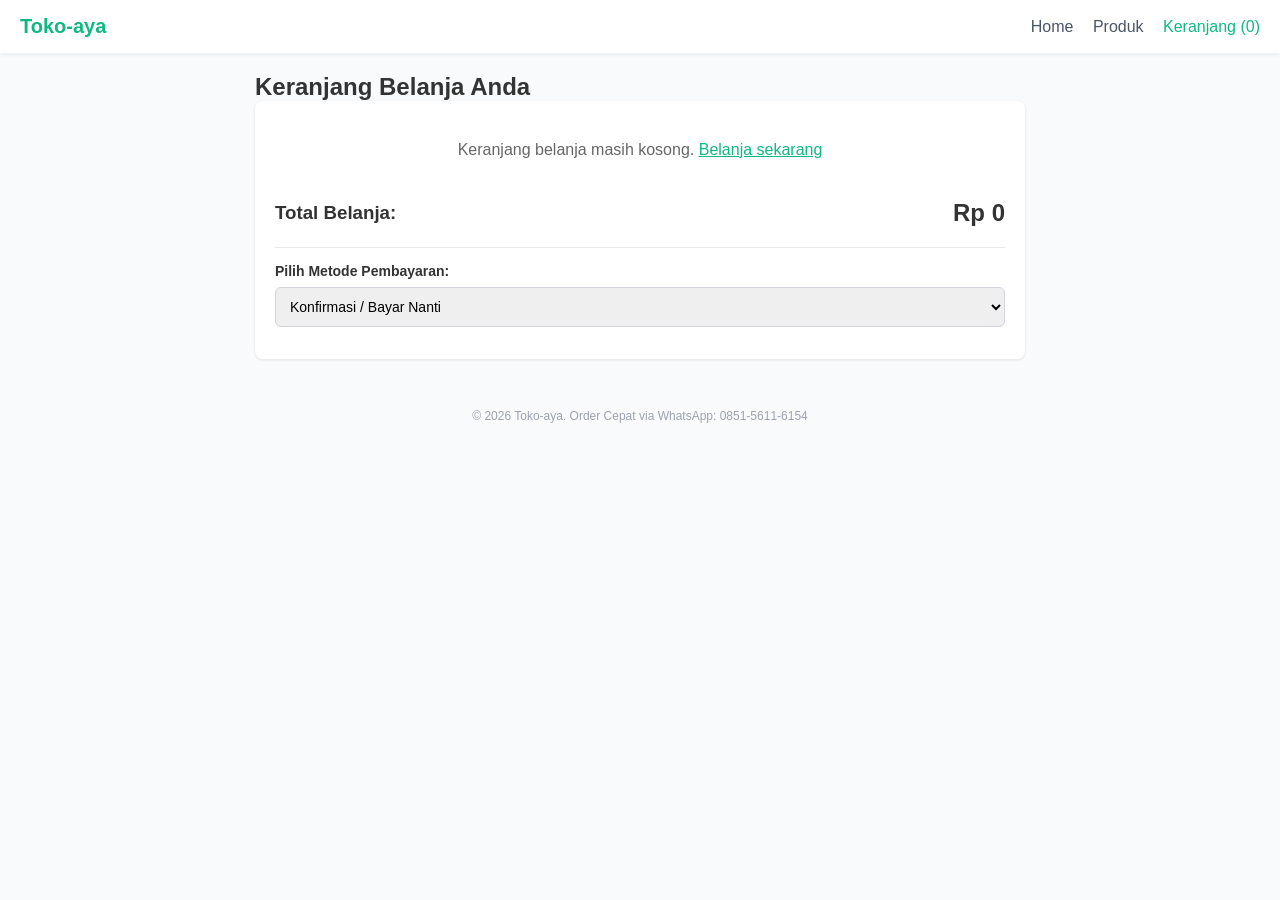
<file: keranjang.html>
<!DOCTYPE html>
<html lang="id">
<head>
    <meta charset="UTF-8">
    <meta name="viewport" content="width=device-width, initial-scale=1.0">
    <title>Keranjang Belanja - Toko-aya</title>
    <link rel="stylesheet" href="style.css">
  <!-- Konfigurasi PWA -->
<link rel="manifest" href="manifest.json">
<meta name="theme-color" content="#10b981">
</head>
<body>
    <!-- Navbar -->
    <header class="navbar">
        <div class="logo">Toko-aya</div>
        <nav class="nav-links">
            <a href="index.html">Home</a>
            <a href="index.html">Produk</a>
            <a href="keranjang.html" class="active">Keranjang (<span id="cart-count">0</span>)</a>
        </nav>
    </header>

    <!-- Konten Keranjang -->
    <main class="container">
        <h2>Keranjang Belanja Anda</h2>
        
        <div class="cart-box">
            <!-- Daftar item keranjang -->
            <div id="cart-container">
                <p>Keranjang belanja masih kosong.</p>
            </div>

            <div class="cart-summary">
                <h3>Total Belanja:</h3>
                <h2 id="total-harga">Rp 0</h2>
            </div>
          <!-- Tambahkan di dalam .cart-box pada keranjang.html -->
<div class="payment-section" style="margin-top: 20px; border-top: 1px solid #e5e7eb; padding-top: 15px;">
    <label style="font-weight: bold; display: block; margin-bottom: 8px; font-size: 14px;">Pilih Metode Pembayaran:</label>
    <select id="metode-pembayaran" onchange="cekMetodePembayaran()" style="width: 100%; padding: 10px; border-radius: 6px; border: 1px solid #d1d5db; margin-bottom: 12px; font-size: 14px;">
        <option value="Konfirmasi via WhatsApp">Konfirmasi / Bayar Nanti</option>
        <option value="QRIS / GoPay / DANA">QRIS / GoPay / DANA (Manual)</option>
    </select>

    <!-- Kotak Informasi QRIS / E-Wallet (Awalnya disembunyikan) -->
    <div id="info-qris" style="display: none; background: #f0fdf4; border: 1px solid #bbf7d0; padding: 12px; border-radius: 6px; margin-bottom: 12px; text-align: center;">
        <p style="font-size: 13px; color: #166534; font-weight: bold; margin-bottom: 5px;">Silakan Transfer / Scan QR di Bawah:</p>
        <p style="font-size: 13px; color: #374151; margin-bottom: 5px;">GoPay / DANA / OVO: <strong>0851-5611-6154</strong></p>
        <p style="font-size: 12px; color: #6b7280; margin-bottom: 8px;">(Atau scan gambar QRIS toko di bawah ini)</p>
        <!-- Pastikan Anda punya file qris.jpg di folder images/ -->
        <img src="images/qris.jpg" alt="QRIS Toko-aya" style="max-width: 160px; height: auto; border-radius: 4px; border: 1px solid #ccc;" onerror="this.style.display='none'">
        <p style="font-size: 11px; color: #047857; margin-top: 6px;">*Kirim bukti transfer via WhatsApp setelah checkout.</p>
    </div>
</div>

            <!-- Wadah Tombol Checkout WhatsApp -->
            <div id="checkout-container"></div>
        </div>
    </main>

    <!-- Footer -->
    <footer>
        <p>&copy; 2026 Toko-aya. Order Cepat via WhatsApp: 0851-5611-6154</p>
    </footer>

    <script src="script.js"></script>
  <script>
  if ('serviceWorker' in navigator) {
    window.addEventListener('load', () => {
      navigator.serviceWorker.register('sw.js')
        .then((reg) => console.log('Service Worker terdaftar:', reg.scope))
        .catch((err) => console.log('Service Worker gagal:', err));
    });
  }
  </script>
</body>
</html>
</file>
<file: style.css>
* {
    box-sizing: border-box;
    margin: 0;
    padding: 0;
    font-family: sans-serif;
}

body {
    background-color: #f9fafb;
    color: #333;
}

/* Navbar */
.navbar {
    background: #ffffff;
    padding: 15px 20px;
    display: flex;
    justify-content: space-between;
    align-items: center;
    box-shadow: 0 2px 4px rgba(0,0,0,0.05);
    position: sticky;
    top: 0;
    z-index: 100;
}

.navbar .logo {
    font-size: 20px;
    font-weight: bold;
    color: #10b981;
}

.nav-links a {
    text-decoration: none;
    margin-left: 15px;
    color: #4b5563;
    font-weight: 500;
}

.nav-links a.active, .nav-links a:hover {
    color: #10b981;
}

/* Container */
.container {
    max-width: 800px;
    margin: 20px auto;
    padding: 0 15px;
}

.hero {
    background: #10b981;
    color: white;
    padding: 25px;
    border-radius: 10px;
    text-align: center;
    margin-bottom: 25px;
}

.hero h2 {
    margin-bottom: 8px;
}

/* Product Grid */
.product-grid {
    display: grid;
    grid-template-columns: repeat(auto-fit, minmax(220px, 1fr));
    gap: 15px;
    margin-top: 15px;
}

.product-card {
    background: #ffffff;
    border-radius: 8px;
    padding: 15px;
    box-shadow: 0 1px 3px rgba(0,0,0,0.1);
    display: flex;
    flex-direction: column;
    justify-content: space-between;
}

.product-card img {
    width: 100%;
    height: 150px;
    object-fit: cover;
    border-radius: 6px;
    margin-bottom: 10px;
}

.product-card .category {
    font-size: 11px;
    color: #9ca3af;
    font-weight: bold;
}

.product-card h4 {
    font-size: 16px;
    margin: 5px 0;
}

.product-card .price {
    color: #10b981;
    font-weight: bold;
    margin-bottom: 5px;
}

.product-card .desc {
    font-size: 13px;
    color: #6b7280;
    margin-bottom: 12px;
}

/* Buttons */
.btn-primary {
    background: #10b981;
    color: white;
    border: none;
    padding: 10px;
    border-radius: 6px;
    font-weight: bold;
    cursor: pointer;
    width: 100%;
}

.btn-primary:active {
    background: #059669;
}

/* Cart Box */
.cart-box {
    background: #ffffff;
    padding: 20px;
    border-radius: 8px;
    box-shadow: 0 1px 3px rgba(0,0,0,0.1);
}

.cart-item {
    display: flex;
    justify-content: space-between;
    align-items: center;
    padding: 12px 0;
    border-bottom: 1px solid #e5e7eb;
}

.cart-info h4 {
    font-size: 15px;
}

.cart-info p {
    font-size: 13px;
    color: #6b7280;
}

.cart-actions {
    display: flex;
    align-items: center;
    gap: 8px;
}

.cart-actions button {
    padding: 4px 10px;
    border: 1px solid #d1d5db;
    background: #f3f4f6;
    border-radius: 4px;
    cursor: pointer;
}

.btn-danger {
    background: #fee2e2 !important;
    color: #dc2626 !important;
    border: none !important;
}

.cart-summary {
    margin-top: 20px;
    display: flex;
    justify-content: space-between;
    align-items: center;
}

.btn-whatsapp {
    background: #25d366;
    color: white;
    border: none;
    padding: 12px;
    border-radius: 6px;
    font-weight: bold;
    width: 100%;
    margin-top: 15px;
    cursor: pointer;
    font-size: 15px;
}

/* Footer */
footer {
    text-align: center;
    padding: 20px;
    font-size: 12px;
    color: #9ca3af;
    margin-top: 30px;
}
</file>
